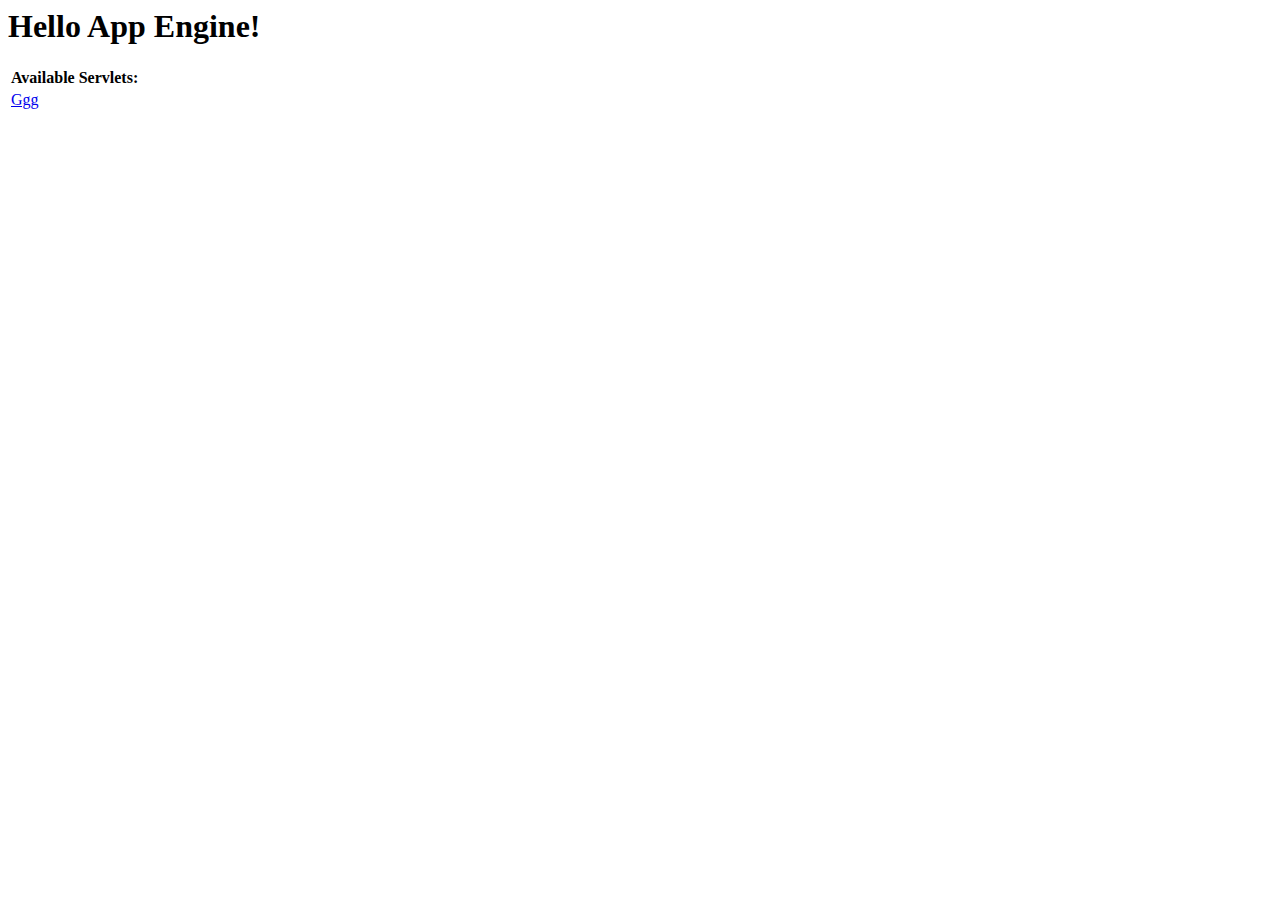
<file: war/index.html>
<!DOCTYPE HTML PUBLIC "-//W3C//DTD HTML 4.01 Transitional//EN">
<!-- The HTML 4.01 Transitional DOCTYPE declaration-->
<!-- above set at the top of the file will set     -->
<!-- the browser's rendering engine into           -->
<!-- "Quirks Mode". Replacing this declaration     -->
<!-- with a "Standards Mode" doctype is supported, -->
<!-- but may lead to some differences in layout.   -->

<html>
  <head>
    <meta http-equiv="content-type" content="text/html; charset=UTF-8">
    <title>Hello App Engine</title>
  </head>

  <body>
    <h1>Hello App Engine!</h1>
	
    <table>
      <tr>
        <td colspan="2" style="font-weight:bold;">Available Servlets:</td>        
      </tr>
      <tr>
        <td><a href="ggg">Ggg</a></td>
      </tr>
    </table>
  </body>
</html>
</file>
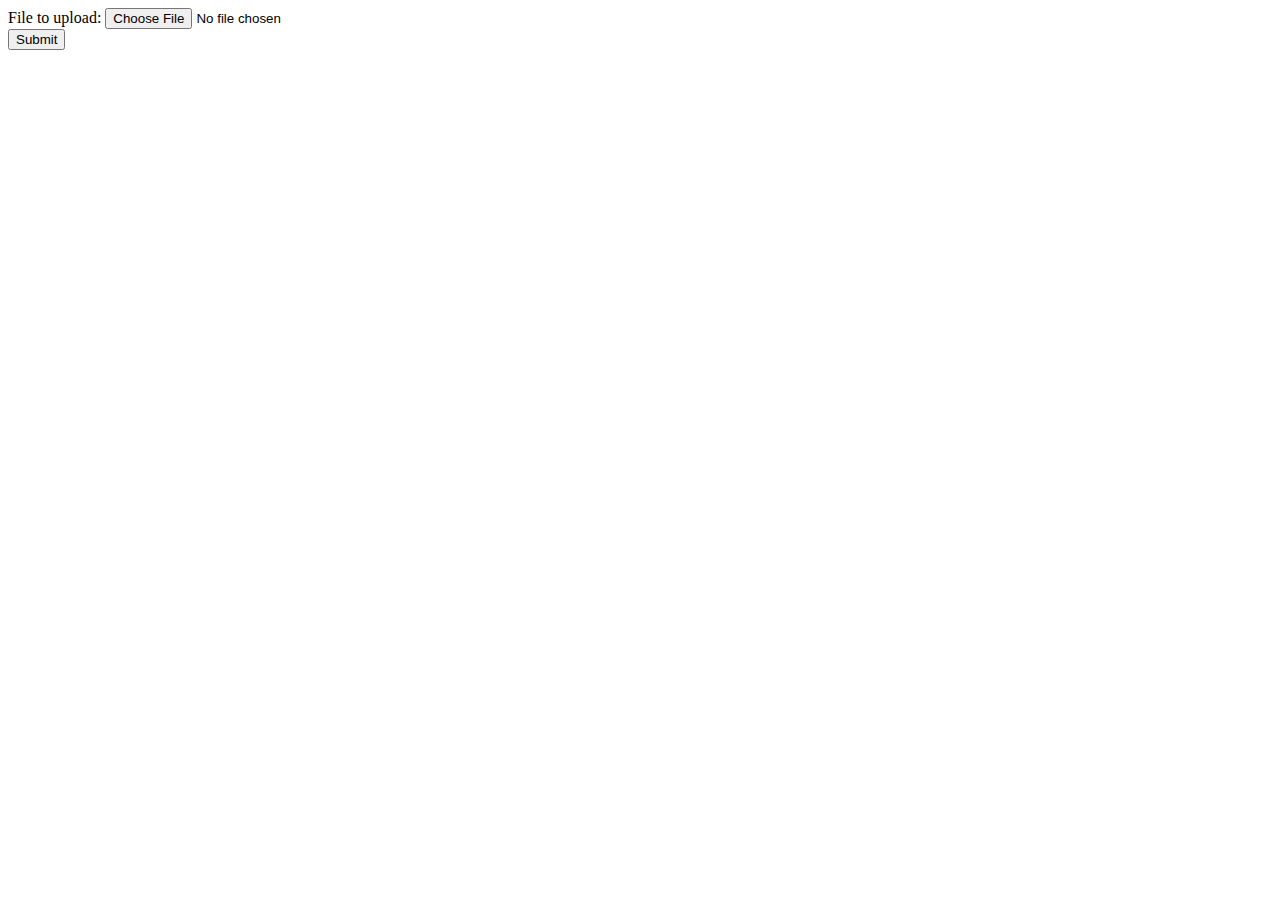
<file: war/upload.html>
<html>
<head>
</head>
<body>
	<FORM METHOD=POST ENCTYPE="multipart/form-data" ACTION="http://bmappl1.appspot.com/ggg">
		File to upload: <INPUT TYPE=FILE NAME="upfile"><BR>
		<INPUT TYPE=SUBMIT VALUE="Submit">
	</FORM>
</body>
</html>
</file>
